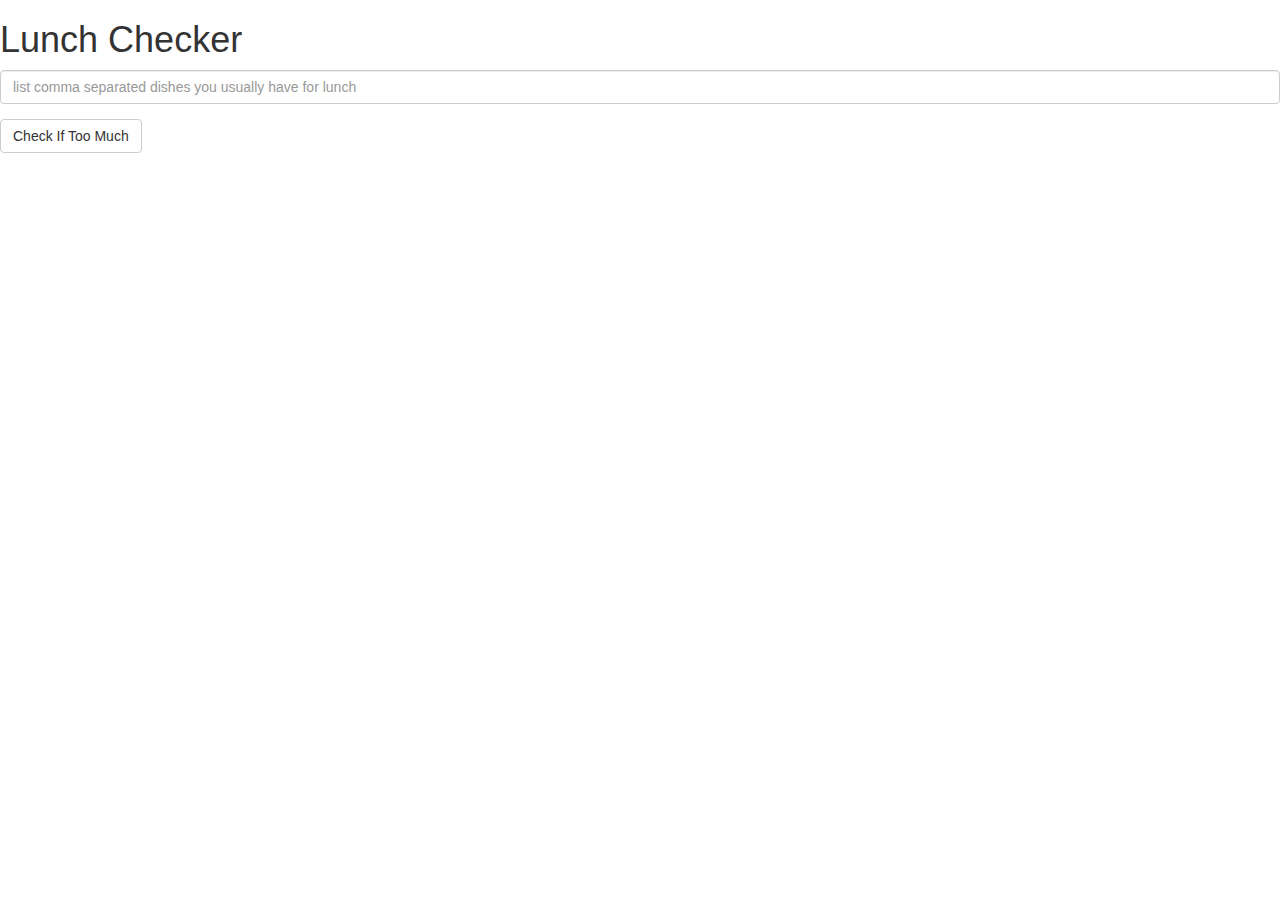
<file: module1-solution/index.html>
<!DOCTYPE html>
<html ng-app='MsgApp'>

<head>
  <meta charset="utf-8">
  <meta name="viewport" content="width=device-width, initial-scale=1">
  <link rel="stylesheet" href="styles/bootstrap.min.css">
  <style>
    .message {
      font-size: 1.3em;
      font-weight: bold;
    }
  </style>
  <script src="angular.min.js"></script>
  <script src="app.js"></script>
  <style>
    body {
      font-size: 1.2em;
    }
    .inputGrey {
      border: 1px solid #ccc;
    }
    .messageRed {
      color: red;
    }
    .messageGreen {
      color:green;
    }
    .InputRed {
      border: 1px solid red;
    }
    .InputGreen {
      border: 1px solid green;
    }
  </style>
  <title>Lunch Checker</title>
</head>

<body>
  <h1>Lunch Checker</h1>
  <div ng-controller='LunchController'>
    <div class="form-group">
      <input id="lunch-menu" type="text" ng-model="lunch" ng-class="inputClass"
        placeholder="list comma separated dishes you usually have for lunch" class="form-control">
    </div>
    <div class="form-group">
      <button class="btn btn-default" ng-click="checkStatus()">Check If Too Much</button>
    </div>
    <div class="form-group" ng-class="messageClass">
      {{message}}
    </div>

  </div>
</body>

</html>
</file>
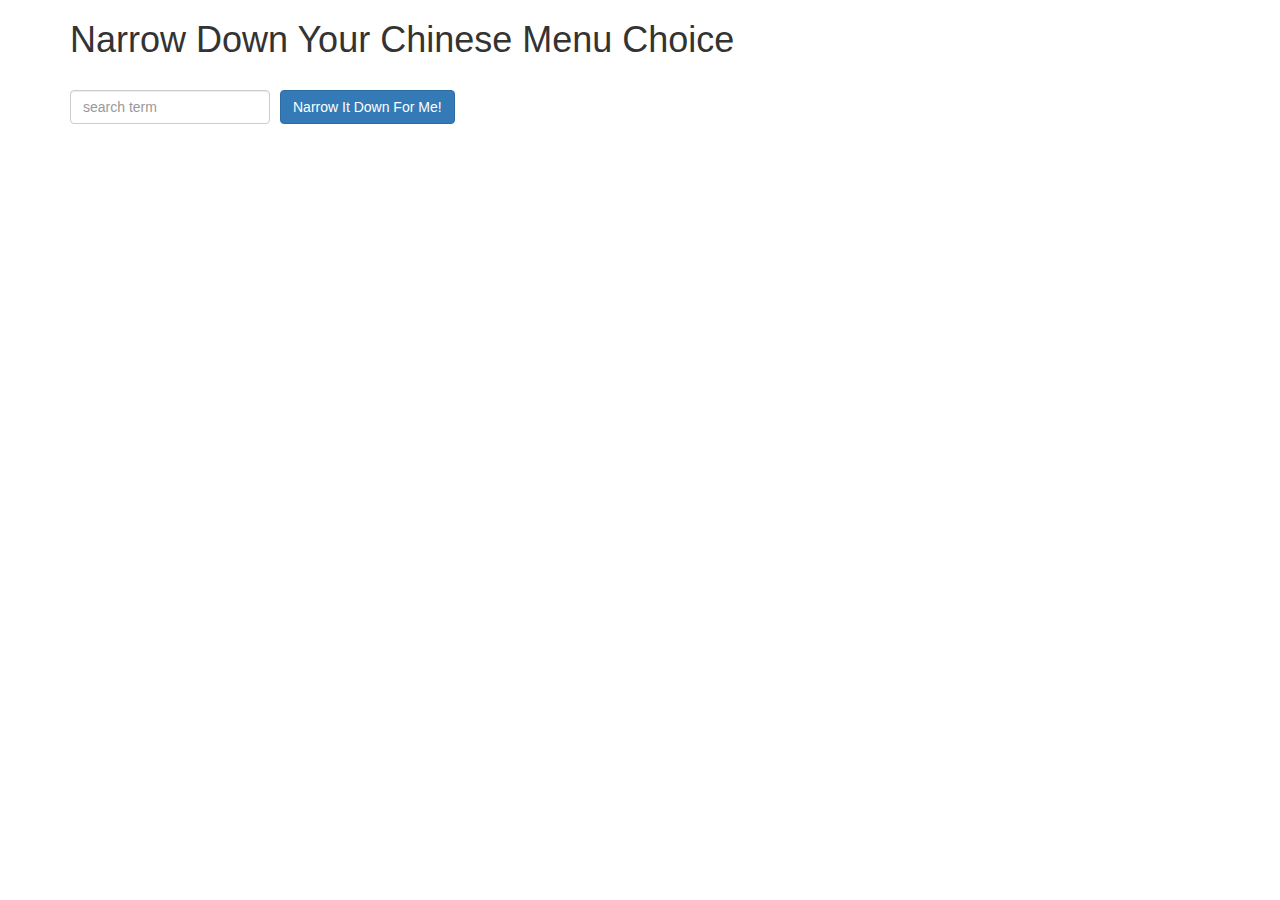
<file: module3-solution/index.html>
<!DOCTYPE html>
<html ng-app='NarrowItDownApp'>

<head>
  <meta charset="utf-8">
  <script src="angular.min.js"></script>
  <script src="app.js"></script>
  <link rel="stylesheet" href="styles/bootstrap.min.css">
  <link rel="stylesheet" href="styles/styles.css">
  <title>Directives with Isolate Scope and '&'</title>
</head>

<body>
  <div ng-controller='NarrowItDownController as menu' class="container">
    <h1>Narrow Down Your Chinese Menu Choice</h1>
  <div class="searchContainer">  <div class="form-group">
      <input type="text" placeholder="search term" ng-model="queryText" class="form-control">
    </div>
    <div class="form-group narrow-button">
      <button class="btn btn-primary" ng-click="menu.narrowitdown(queryText)">Narrow It Down For Me!</button>
    </div>
</div>
    <div class="">
    <found-items found-items="menu.found" on-empty="menu.message" on-remove="menu.removeMenuItem(index)"></found-items>
    
  </div>
</body>

</html>
</file>
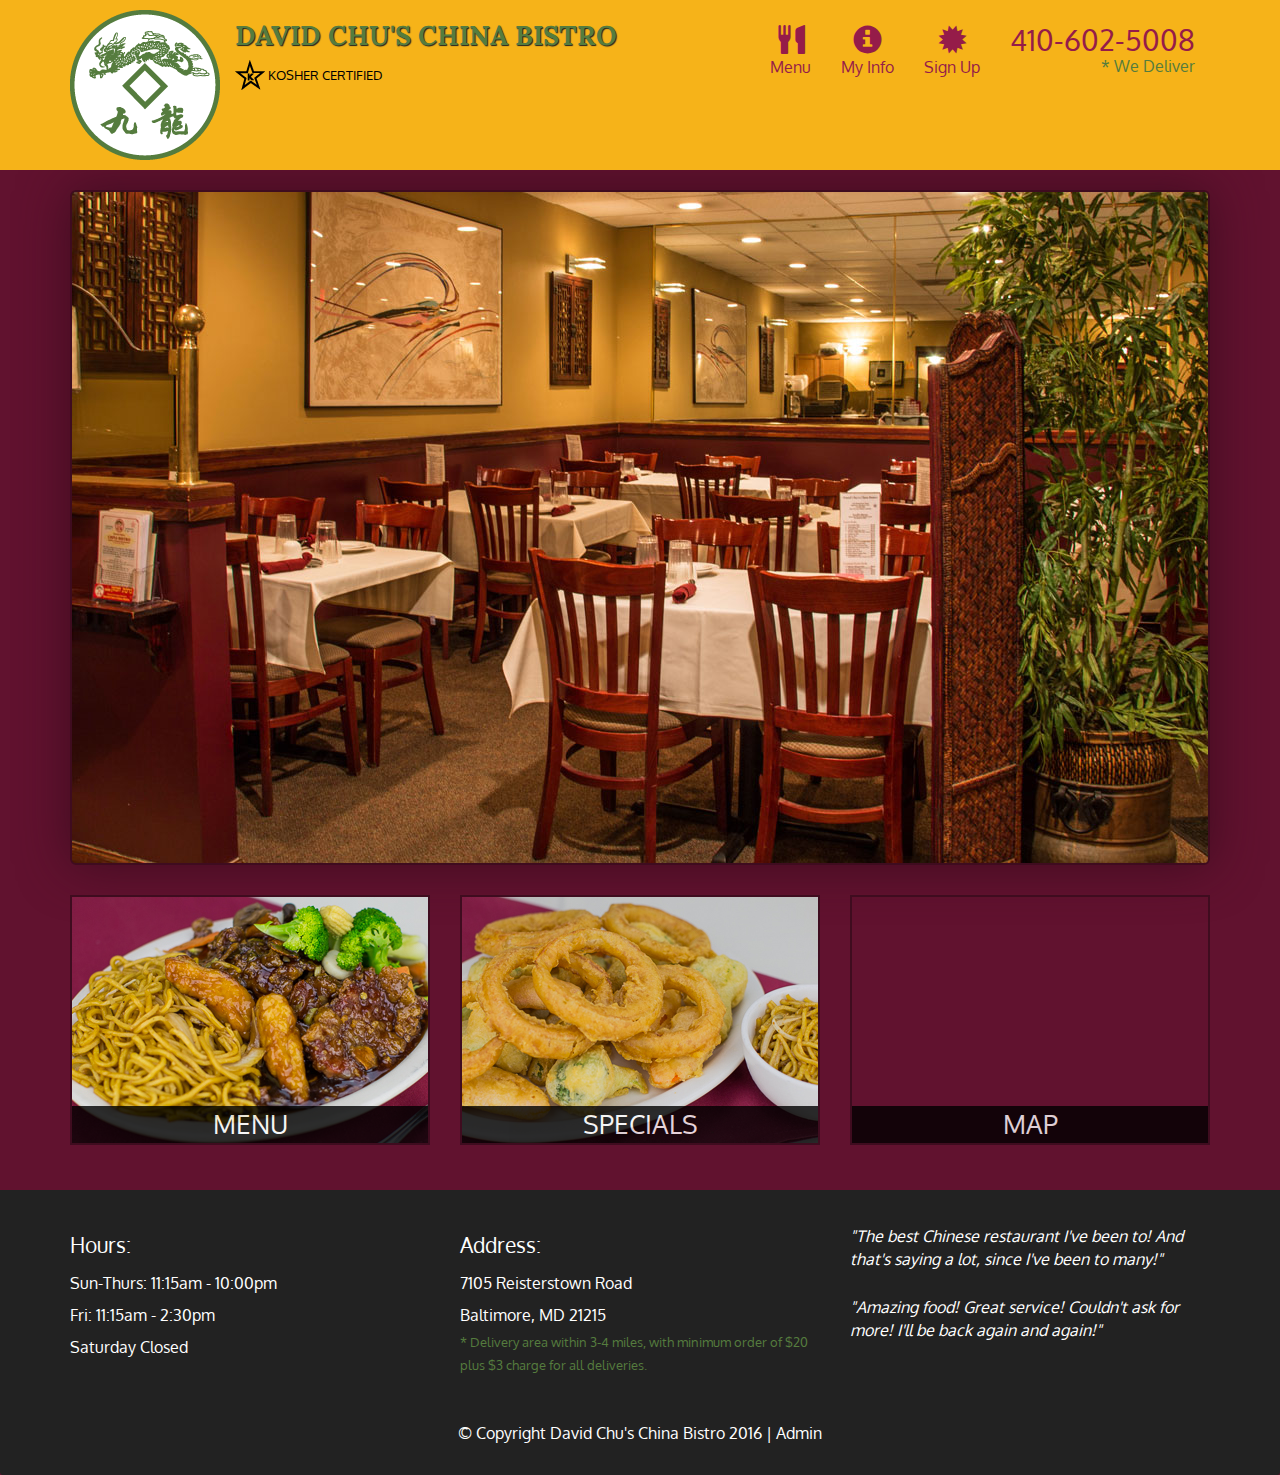
<file: module5-solution/index.html>
<!DOCTYPE html>
<html lang="en">
  <head>
    <meta charset="utf-8">
    <meta http-equiv="X-UA-Compatible" content="IE=edge">
    <meta name="viewport" content="width=device-width, initial-scale=1">
    <title>David Chu's China Bistro</title>
    <link href='https://fonts.googleapis.com/css?family=Oxygen:400,300,700' rel='stylesheet' type='text/css'>
    <link href='https://fonts.googleapis.com/css?family=Lora' rel='stylesheet' type='text/css'>
    <link rel="stylesheet" href="css/bootstrap.min.css">
    <link rel="stylesheet" href="css/restaurant.css">
    <link rel="stylesheet" href="css/common.css">
  </head>
  <body ng-app="restaurant" ng-strict-di>

    <!-- Fixed position loading indicator -->
    <loading class="loading-indicator"></loading>

    <header>
      <nav id="header-nav" class="navbar navbar-default">
        <div class="container">
          <div class="navbar-header">
            <a href="index.html" class="pull-left visible-md visible-lg">
              <div id="logo-img" alt="Logo image"></div>
            </a>

            <div class="navbar-brand">
              <a href="index.html"><h1>David Chu's China Bistro</h1></a>
              <p>
              <img src="images/star-k-logo.png" alt="Kosher certification">
              <span>Kosher Certified</span>
              </p>
            </div>

            <button id="navbarToggle" type="button" class="navbar-toggle collapsed" data-toggle="collapse" data-target="#collapsable-nav" aria-expanded="false">
              <span class="sr-only">Toggle navigation</span>
              <span class="icon-bar"></span>
              <span class="icon-bar"></span>
              <span class="icon-bar"></span>
            </button>
          </div>

          <div id="collapsable-nav" class="collapse navbar-collapse">
              <ul id="nav-list" class="nav navbar-nav navbar-right">
                <li id="navHomeButton" class="visible-xs">
                  <a href="index.html">
                    <span class="glyphicon glyphicon-home"></span> Home</a>
                </li>
                <li id="navMenuButton" ui-sref-active="active">
                  <a ui-sref="public.menu">
                    <span class="glyphicon glyphicon-cutlery"></span><br class="hidden-xs"> Menu</a>
                </li>
                <li>
                  <a ui-sref="public.my_info" ui-sref-active="active">
                    <span class="glyphicon glyphicon-info-sign"></span><br class="hidden-xs"> My Info</a>
                </li>
                <li>
                  <a ui-sref="public.signup" ui-sref-active="active">
                    <span class="glyphicon glyphicon-certificate"></span><br class="hidden-xs"> Sign Up</a>
                </li>
                <li id="phone" class="hidden-xs">
                  <a href="tel:410-602-5008">
                    <span>410-602-5008</span></a><div>* We Deliver</div>
                </li>
              </ul><!-- #nav-list -->
            </div><!-- .collapse .navbar-collapse -->
        </div><!-- .container -->
      </nav><!-- #header-nav -->
    </header>

    <div id="call-btn" class="visible-xs">
      <a class="btn" href="tel:410-602-5008">
        <span class="glyphicon glyphicon-earphone"></span>
        410-602-5008
      </a>
    </div>
    <div id="xs-deliver" class="text-center visible-xs">* We Deliver</div>

    <ui-view>
      <div class="text-center initial-loading">
        <h2>Loading Site...</h2>
      </div>
    </ui-view>

    <footer class="panel-footer">
      <div class="container">
        <div class="row">
          <section id="hours" class="col-sm-4">
            <span>Hours:</span><br>
            Sun-Thurs: 11:15am - 10:00pm<br>
            Fri: 11:15am - 2:30pm<br>
            Saturday Closed
            <hr class="visible-xs">
          </section>
          <section id="address" class="col-sm-4">
            <span>Address:</span><br>
            7105 Reisterstown Road<br>
            Baltimore, MD 21215
            <p>* Delivery area within 3-4 miles, with minimum order of $20 plus $3 charge for all deliveries.</p>
            <hr class="visible-xs">
          </section>
          <section id="testimonials" class="col-sm-4">
            <p>"The best Chinese restaurant I've been to! And that's saying a lot, since I've been to many!"</p>
            <p>"Amazing food! Great service! Couldn't ask for more! I'll be back again and again!"</p>
          </section>
        </div>
        <div class="text-center">
          &copy; Copyright David Chu's China Bistro 2016 |
          <a ui-sref="admin.auth">Admin</a></div>
      </div>
    </footer>

    <!-- Libs -->
    <script src="lib/jquery-2.1.4.min.js"></script>
    <script src="lib/bootstrap.min.js"></script>
    <script src="lib/angular.min.js"></script>
    <script src="lib/angular-ui-router.min.js"></script>

    <!-- Main Restaurant Module -->
    <script src="src/restaurant.module.js"></script>

    <!-- Common Module -->
    <script src="src/common/common.module.js"></script>
    <script src="src/common/loading/loading.component.js"></script>
    <script src="src/common/loading/loading.interceptor.js"></script>
    <script src="src/common/menu.service.js"></script>

    <!-- Public Module -->
    <script src="src/public/public.module.js"></script>
    <script src="src/public/public.routes.js"></script>
    <script src="src/public/home/signup.controller.js"></script>
    <script src="src/public/home/my-info.controller.js"></script>
    <script src="src/public/home/user.service.js"></script>
    <script src="src/public/menu/menu.controller.js"></script>
    <script src="src/public/menu-category/menu-category.component.js"></script>
    <script src="src/public/menu-items/menu-items.controller.js"></script>
    <script src="src/public/menu-item/menu-item.component.js"></script>

    <!-- ADMIN SITE -->

    <!--Application files -->

  </body>

</html>
</file>
<file: module3-solution/styles/styles.css>
h1 {
  margin-bottom: 30px;
}
input[type="text"] {
  width: 200px;
  float: left;
}
.narrow-button {
  float: left;
  margin-left: 10px;
}
.loader {
  display: none;
  margin-left: 5px;
  font-size: 10px;
  float: left;
  border-top: 1.1em solid rgba(147, 147, 147, 0.2);
  border-right: 1.1em solid rgba(147, 147, 147, 0.2);
  border-bottom: 1.1em solid rgba(147, 147, 147, 0.2);
  border-left: 1.1em solid #676767;
  -webkit-transform: translateZ(0);
  -ms-transform: translateZ(0);
  transform: translateZ(0);
  -webkit-animation: load8 1.1s infinite linear;
  animation: load8 1.1s infinite linear;
}
.loader,
.loader:after {
  border-radius: 50%;
  width: 3em;
  height: 3em;
}
@-webkit-keyframes load8 {
  0% {
    -webkit-transform: rotate(0deg);
    transform: rotate(0deg);
  }
  100% {
    -webkit-transform: rotate(360deg);
    transform: rotate(360deg);
  }
}
@keyframes load8 {
  0% {
    -webkit-transform: rotate(0deg);
    transform: rotate(0deg);
  }
  100% {
    -webkit-transform: rotate(360deg);
    transform: rotate(360deg);
  }
}
ol {
  list-style-type: none;
}
li {
  clear: both;
  background: #efefef;
  margin: 20px;
  padding: 20px;
  text-align: center;
  border: 10px solid #ddd
}

.error {
  color: red;
    font-size: 18px;
    clear: both;
    text-align: center;
    background: #ebd8d8;
    padding: 20px;
    border: 1px solid red;
}
</file>
<file: module5-solution/css/restaurant.css>
body {
  font-size: 16px;
  color: #fff;
  background-color: #61122f;
  font-family: 'Oxygen', sans-serif;
}

.initial-loading {
  margin-top: 60px;
}

/** HEADER **/
#header-nav {
  background-color: #f6b319;
  border-radius: 0;
  border: 0;
}

#logo-img {
  background: url('../images/restaurant-logo_large.png') no-repeat;
  width: 150px;
  height: 150px;
  margin: 10px 15px 10px 0;
}

.navbar-brand {
  padding-top: 25px;
}
.navbar-brand h1 { /* Restaurant name */
  font-family: 'Lora', serif;
  color: #557c3e;
  font-size: 1.5em;
  text-transform: uppercase;
  font-weight: bold;
  text-shadow: 1px 1px 1px #222;
  margin-top: 0;
  margin-bottom: 0;
  line-height: .75;
}
.navbar-brand a:hover, .navbar-brand a:focus {
  text-decoration: none;
}
.navbar-brand p { /* Kosher cert */
  color: #000;
  text-transform: uppercase;
  font-size: .7em;
  margin-top: 15px;
}
.navbar-brand p span { /* Star-K */
  vertical-align: middle;
}

#nav-list {
  margin-top: 10px;
}
#nav-list a {
  color: #951C49;
  text-align: center;
}
#nav-list a:hover {
  background: #E7E7E7;
}
#nav-list a span {
  font-size: 1.8em;
}

#phone {
  margin-top: 5px;
}
#phone a { /* Phone number */
  text-align: right;
  padding-bottom: 0;
}
#phone div { /* We Deliver */
  color: #557c3e;
  text-align: right;
  padding-right: 15px;
}

.navbar-header button.navbar-toggle, .navbar-header .icon-bar {
  border: 1px solid #61122f;
}
.navbar-header button.navbar-toggle {
  clear: both;
  margin-top: -30px;
}
/* END HEADER */

/* FOOTER */
.panel-footer {
  margin-top: 30px;
  padding-top: 35px;
  padding-bottom: 30px;
  background-color: #222;
  border-top: 0;
}
.panel-footer div.row {
  margin-bottom: 35px;
}
#hours, #address {
  line-height: 2;
}
#hours > span, #address > span {
  font-size: 1.3em;
}
#address p {
  color: #557c3e;
  font-size: .8em;
  line-height: 1.8;
}
#testimonials {
  font-style: italic;
}
#testimonials p:nth-child(2) {
  margin-top: 25px;
}
a[ui-sref="admin.auth"] {
  color: #fff;
}
/* END FOOTER */

/********** Medium devices only **********/
@media (min-width: 992px) and (max-width: 1199px) {
  /* Header */
  #logo-img {
    background: url('../images/restaurant-logo_medium.png') no-repeat;
    width: 100px;
    height: 100px;
    margin: 5px 5px 5px 0;
  }
  /* End Header */
}


/********** Extra small devices only **********/
@media (max-width: 767px) {
  /* Header */
  .navbar-brand {
    padding-top: 10px;
    height: 80px;
  }
  .navbar-brand h1 { /* Restaurant name */
    padding-top: 10px;
    font-size: 5vw; /* 1vw = 1% of viewport width */
  }
  .navbar-brand p { /* Kosher cert */
    font-size: .6em;
    margin-top: 12px;
  }
  .navbar-brand p img { /* Star-K */
    height: 20px;
  }

  #collapsable-nav a { /* Collapsed nav menu text */
    font-size: 1.2em;
  }
  #collapsable-nav a span { /* Collapsed nav menu glyph */
    font-size: 1em;
    margin-right: 5px;
  }

  #call-btn > a {
    font-size: 1.5em;
    display: block;
    margin: 0 20px;
    padding: 10px;
    border: 2px solid #fff;
    background-color: #f6b319;
    color: #951c49;
  }
  #xs-deliver {
    margin-top: 5px;
    font-size: .7em;
    letter-spacing: .1em;
    text-transform: uppercase;
  }
  /* End Header */

  /* Footer */
  .panel-footer section {
    margin-bottom: 30px;
    text-align: center;
  }
  .panel-footer section:nth-child(3) {
    margin-bottom: 0; /* margin already exists on the whole row */
  }
  .panel-footer section hr {
    width: 50%;
  }
  /* End Footer */
}


/********** Super extra small devices Only :-) (e.g., iPhone 4) **********/
@media (max-width: 479px) {
  /* Header */
  .navbar-brand h1 { /* Restaurant name */
    padding-top: 5px;
    font-size: 6vw;
  }
  /* End Header */
}
</file>
<file: module5-solution/css/common.css>
.loading-indicator {
    display: block;
    width: 70px;
    position: fixed;
    left: 0;
    right: 0;
    margin: 0 auto;
    top: 40%;
    z-index: 100;
    background-color: #FFF;
}

.loading-indicator img {
    width: 70px;
    background-color: #FFF;
}

.ui-view-placeholder {
    margin-top: 60px;
}
</file>
